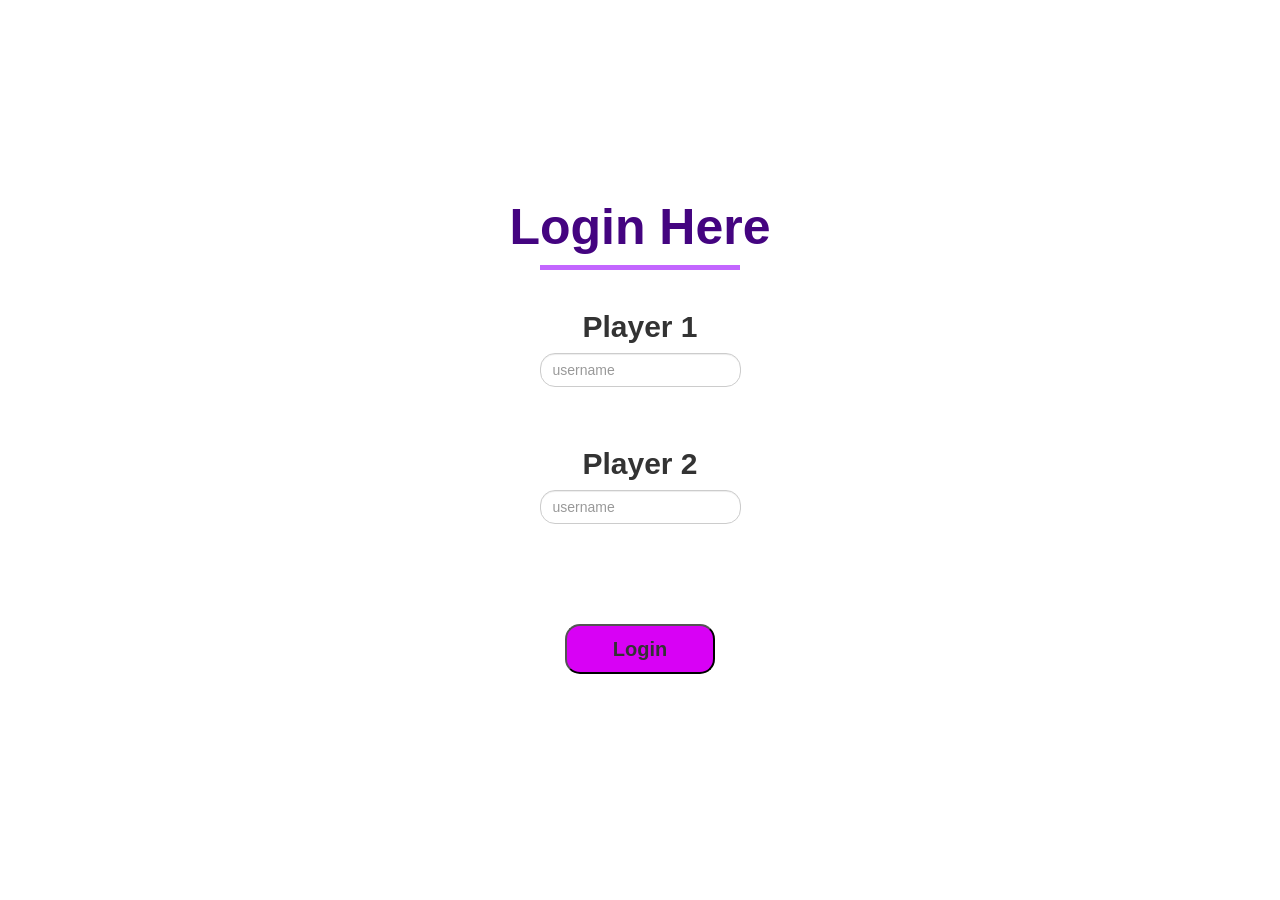
<file: index.html>
<html>
    <head>
        <title>Math Game</title>
        <link rel="stylesheet" href="style.css">
        <script src="Login.js"></script>
        <link rel="stylesheet" href="https://maxcdn.bootstrapcdn.com/bootstrap/3.4.0/css/bootstrap.min.css">
        <script src="https://ajax.googleapis.com/ajax/libs/jquery/3.4.1/jquery.min.js"></script>
        <script src="https://maxcdn.bootstrapcdn.com/bootstrap/3.4.0/js/bootstrap.min.js"></script>
    </head>
    <body class="pic">
            <section class="login">
                <center>
                    <div>
                         <h2 class="text"><b>Login Here</b></h1>
                         <div class="line"></div>
                         <br>
                         <h2><b>Player 1</b></h2>
                         <input type="text" id="player1" class="form-control" placeholder="username">
                         <br>
                         <br>
                         <h2><b>Player 2</b></h2>
                         <input type="text" id="player2" class="form-control " placeholder="username">
                         <br>
                         <br>
                         <button id="button" onclick="Adduser()"><b>Login</b></button>
                    </div>
                </center>
            </section>
    </body>

</html>
</file>
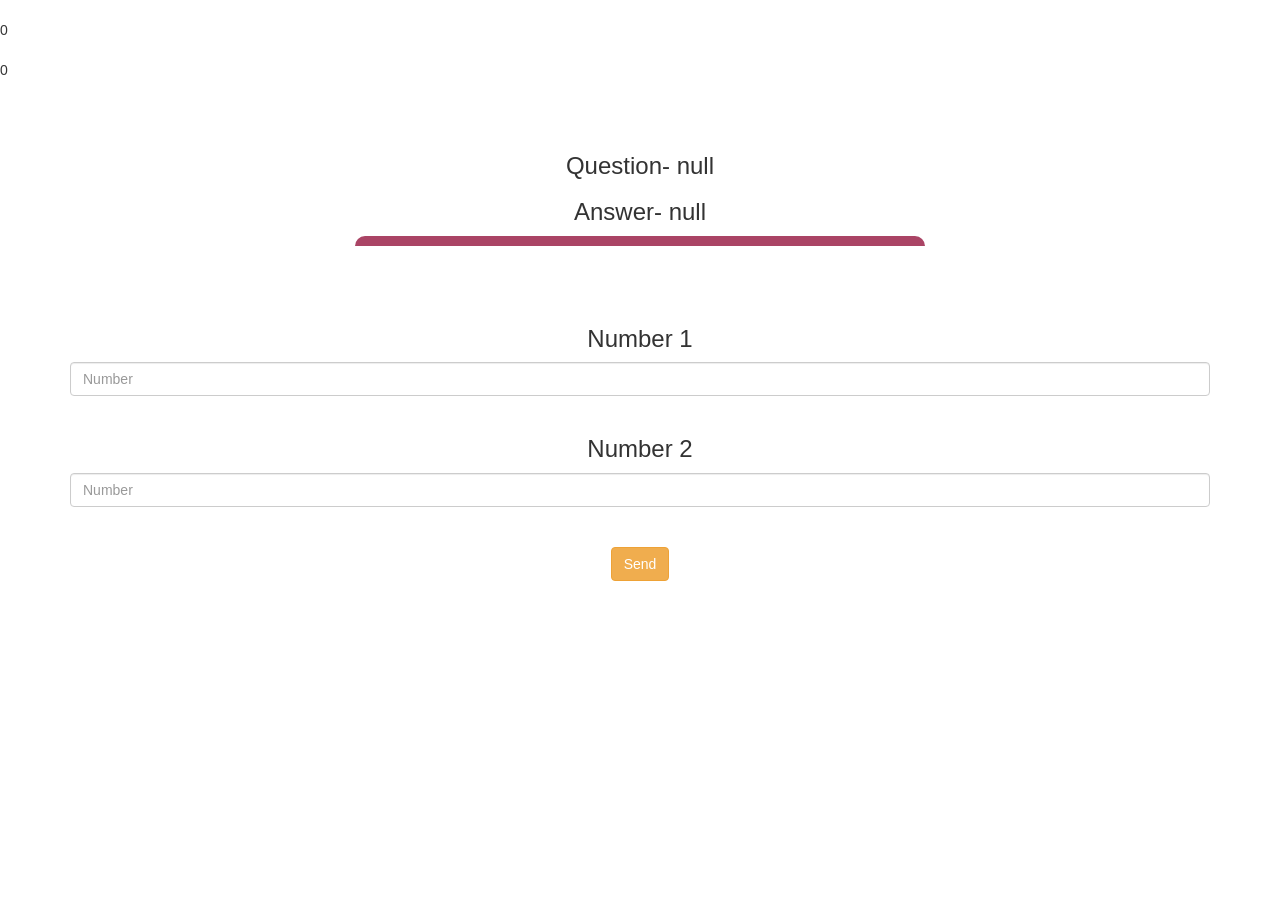
<file: game.html>
<!DOCTYPE html>
<html>
    <head>
        <title>Math Game</title>
        <link rel="stylesheet" type="text/css" href="style.css">
        <link rel="stylesheet" href="https://maxcdn.bootstrapcdn.com/bootstrap/3.4.0/css/bootstrap.min.css">
        <script src="https://ajax.googleapis.com/ajax/libs/jquery/3.4.1/jquery.min.js"></script>
        <script src="https://maxcdn.bootstrapcdn.com/bootstrap/3.4.0/js/bootstrap.min.js"></script>
    </head>
    <body class="pic">
        <h3 id="p1"></h3><span id="p1score"></span>
        <br>
        <h3 id="p2"></h3><span id="p2score"></span>
        <br>
        <div class="container">
            <center>
                <h2 style="color: white;">The Math Quiz</h2>
                <h3 id="question"></h3>
		        <h3 id="answer"></h3>
		        <div id="output" class="col-lg-6"></div>
                <br>    
                <br>
                <h3>Number 1</h3>
                <input type="text" class="form-control" id="N1" placeholder="Number">
		        <br>
                <h3>Number 2</h3>
                <input type="text" class="form-control" id="N2" placeholder="Number">
                <br>
                <br>
		        <button onclick="send()" class="btn btn-warning">Send</button>

            </center>
        </div>
        <script src="game.js"></script>
    </body>
</html>
</file>
<file: style.css>
.pic{
    background-image: url("https://th.bing.com/th/id/OIP.g-4QFcuO4wo5cyYFlQRZ2wHaFP?w=264&h=187&c=7&r=0&o=5&dpr=1.88&pid=1.7");
    background-position:center;
    background-size: cover;

}

.login{
    background-color: whitesmoke;
    text-align: center;
    margin: 200px;
    border-radius: 50px;
    background-color:#c266ff00;
    
    
    
}

.line{
    background-color: #c366ff;
    height: 5px;
    width: 200px;
}

#icon{
    height: 750px;
    width: max-content;
    
}

#button{
    background-color: rgba(216,1,245,1);
    margin-top: 60px;
    height: 50px;
    border-radius: 15px;
    width: 150px;
    font-size: 20px;
}

#player1{
    border-radius: 15px;
    width: fit-content;
   
}

#player2{
    border-radius: 15px;
    width: fit-content;
    
}

.text{
    color: rgb(68, 4, 128);
    font-size: 50px;
}

#output{
    background: white;
    border-radius: 10px;
    border-top: 10px solid #AA4465;
    padding: 10px;
    float: none;
    text-align: left;
}
</file>
